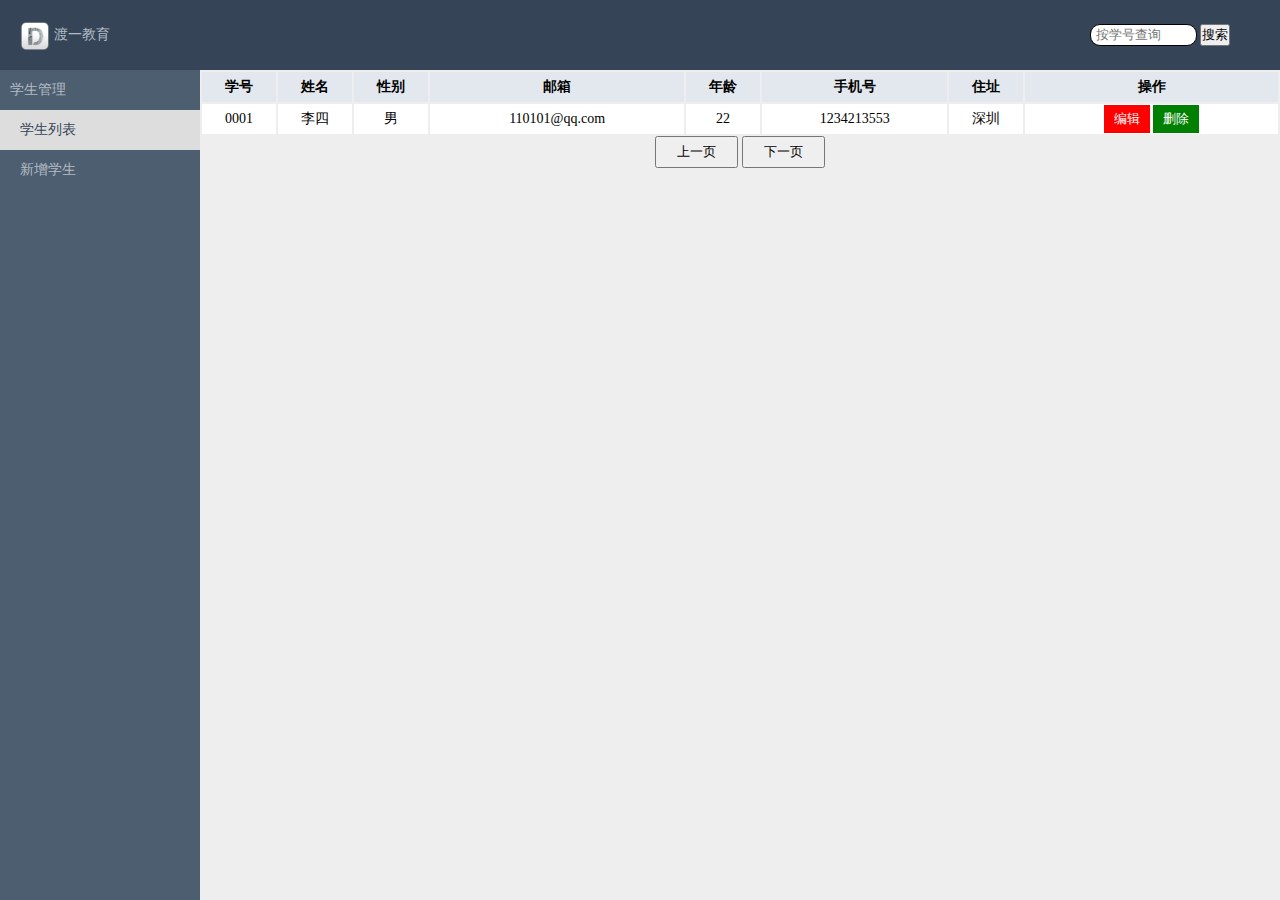
<file: index.html>
<!--
 * @Description: 学生管理系统
 * @Author: ljp
 * @Date: 2020-02-07 20:11:23
 * @LastEditTime : 2020-02-10 17:56:27
 * @LastEditors  : ljp
 -->
<!DOCTYPE html>
<html lang="en">

<head>
  <meta charset="UTF-8">
  <meta name="viewport" content="width=device-width, initial-scale=1.0">
  <title>学生管理系统</title>
</head>
<link rel="shortcut icon" href="images/logo.ico" type="image/x-icon">
<link rel="stylesheet" href="index.css">

<body>
  <div class="wrapper">
    <div class="header">
      <div class="logo">
        <img src="images/logo.png" alt="">
        <span>渡一教育</span>
      </div>
      <!-- 右边的搜索框 -->
      <div class="searchFram">
        <form id="search-form">
          <input type="text" class="search-content" id="search" placeholder="按学号查询">
          <button type="submit" class="search-btn">搜索</button>
        </form>
      </div>
    </div>
    <div class="container">
      <!-- 左边的侧边栏 -->
      <dl class="menu">
        <dt>学生管理</dt>
        <dd class="active" data-id="student-list">学生列表</dd>
        <dd data-id="student-add">新增学生</dd>
      </dl>
      <!-- 右边的主题内容区 -->
      <div class="content">

        <!-- 学生列表 -->
        <div id="student-list" class="content-box">
          <table>
            <thead>
              <tr>
                <th>学号</th>
                <th>姓名</th>
                <th>性别</th>
                <th>邮箱</th>
                <th>年龄</th>
                <th>手机号</th>
                <th>住址</th>
                <th>操作</th>
              </tr>
            </thead>
            <tbody id="tbody">
              <tr>
                <td>0001</td>
                <td>李四</td>
                <td>男</td>
                <td>110101@qq.com</td>
                <td>22</td>
                <td>1234213553</td>
                <td>深圳</td>
                <td>
                  <button class="btn edit">编辑</button>
                  <button class="btn del">删除</button>
                </td>
              </tr>
            </tbody>
          </table>
          <div class="turn-page">
            <button id="prevPage">上一页</button>
            <button id="nextPage">下一页</button>
          </div>
          <div class="modal">
            <div class="modal-content">
              <h3>编辑表单</h3>
              <form id="student-edit-form">
                <div><label for="edit-name">姓名</label><input type="text" id="edit-name" name="name"></div>
                <div><label for="edit-sex">性别</label>
                  <input type="radio" name="sex" id="edit-male" value="0" checked>
                  <label for="edit-male" class="sex">男</label>
                  <input type="radio" name="sex" id="edit-female"  value="1">
                  <label for="edit-female" class="sex">女</label>
                </div>
                <div><label for="edit-sNo">学号</label><input type="text" id="edit-sNo" name="sNo" readonly></div>
                <div><label for="edit-email">邮箱</label><input type="email" id="edit-email" name="email"></div>
                <div><label for="edit-birth">出生年月</label><input type="text" id="edit-birth" name="birth"></div>
                <div><label for="edit-phone">手机号</label><input type="text" id="edit-phone" name="phone"></div>
                <div><label for="edit-address">住址</label><input type="text" id="edit-address" name="address"></div>
                <div><label for=""></label><input type="submit" class="btn" id="edit-submit-btn"></div>
              </form>
            </div>
          </div>
        </div>
        <!-- 新增学生 -->
        <div id="student-add" class="content-box">
          <form id="student-add-form">
            <div><label for="name">姓名</label><input type="text" id="name"></div>
            <div><label for="sex">性别</label>
              <input type="radio" name="sex" id="male" value="0" checked>
              <label for="male" class="sex">男</label>
              <input type="radio" name="sex" id="female" value="1">
              <label for="female" class="sex">女</label>
            </div>
            <div><label for="sNo">学号</label><input type="text" id="sNo"></div>
            <div><label for="email">邮箱</label><input type="email" id="email"></div>
            <div><label for="birth">出生年</label><input type="text" id="birth"></div>
            <div><label for="phone">手机号</label><input type="text" id="phone"></div>
            <div><label for="address">住址</label><input type="text" id="address"></div>
            <div><label for=""></label>
              <input type="submit" class="btn" id="student-add-btn">
              <input type="reset" value="重置" class="btn">
            </div>
          </form>
        </div>
      </div>
    </div>
  </div>
  <script src="index.js"></script>
</body>

</html>
</file>
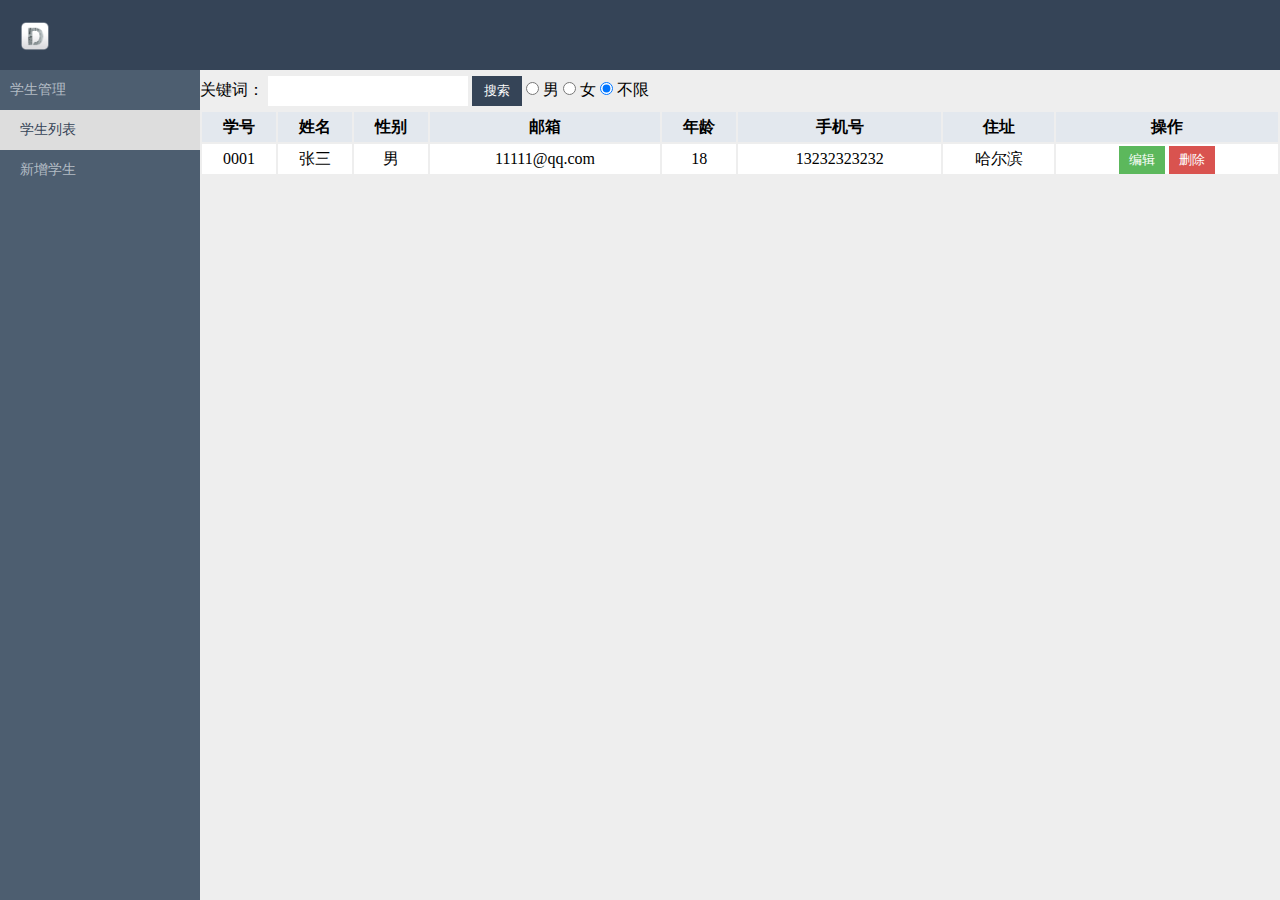
<file: jq迭代学生管理系统/index.html>
<!DOCTYPE html>
<html lang="en">
<head>
    <meta charset="UTF-8">
    <meta name="viewport" content="width=device-width, initial-scale=1.0">
    <meta http-equiv="X-UA-Compatible" content="ie=edge">
    <title>学生管理系统</title>
    <link rel="shortcut icon" href="./images/logo.ico" type="image/x-icon">
    <link rel="stylesheet" href="./index.css">
    <link rel="stylesheet" href="./page/index.css">
</head>
<body>
     <div class="wrapper">
         <div class="header">
             <div class="logo">
                 <img src="./images/logo.png" alt="">

             </div>
         </div>
         <div class="container">
             <!-- dl > dt + dd  -->
             <dl class="menu">
                <dt>学生管理</dt>
                <dd class="active" data-id="student-list">学生列表</dd>
                <dd data-id="student-add">新增学生</dd>
             </dl>
             <div class="content">
                <div id="student-add" class="content-box">
                    <form id="student-add-form">
                        <div><label for="name">姓名</label><input type="text" id="name" name="name"></div>
                        <div><label for="sex">性别</label>
                                <input type="radio" name="sex" id="male" value="0" checked>
                                    <label class="sex" for="male">男</label>
                                <input type="radio" name="sex" value="1" id="female">
                                    <label class="sex" for="female">女</label>
                        </div>
                        <div><label for="number">学号</label><input type="text" name="sNo" id="number"></div>
                        <div><label for="email">邮箱</label><input type="email" id="email" name="email"></div>
                        <div><label for="birth">出生年</label><input type="text" id="birth" name="birth"></div>
                        <div><label for="phone">手机号</label><input type="text" id="phone" name="phone"></div>
                        <div><label for="address">住址</label><input type="text" id="address" name="address"></div>
                        <div><label for=""></label>
                            <input type="submit" class="btn" id="student-add-btn">
                            <input type="reset" value="重置" class="btn">
                        </div>
                    </form>
                </div>
                <div id="student-list" class="content-box">
                    <div class="search-part">
                        <label for="search-inp">关键词：</label>
                        <input type="text" id="search-inp">
                        <button id="search-btn">搜索</button>

                       <form id="search-form">
                        <input type="radio" name="sex" id="male" value="0">
                            <label for="male">男</label>
                            <input type="radio" name="sex" id="female" value="1">
                            <label for="female">女</label>
                            <input type="radio" checked name="sex" id="all" value="-1">
                            <label for="all">不限</label>
                          
                       </form>
                    </div>
                    <table>
                        <thead>
                            <tr>
                                <th>学号</th>
                                <th>姓名</th>
                                <th>性别</th>
                                <th>邮箱</th>
                                <th>年龄</th>
                                <th>手机号</th>
                                <th>住址</th>
                                <th>操作</th>
                            </tr>
                        </thead>
                        <tbody id="tbody">
                            <tr>
                                <td>0001</td>
                                <td>张三</td>
                                <td>男</td>
                                <td>11111@qq.com</td>
                                <td>18</td>
                                <td>13232323232</td>
                                <td>哈尔滨</td>
                                <td>
                                    <button class="btn edit">编辑</button>
                                    <button class="btn delete">删除</button>
                                </td>
                            </tr>
                        </tbody>
                    </table>
                    <div class="turn-page">
                   
                    </div>
                    <div class="modal">
                        <div class="modal-content">
                            <h3>编辑表单</h3>
                            <form id="student-edit-form">
                                <div><label for="edit-name">姓名</label>
                                    <input type="text" name="name" id="edit-name"></div>
                                <div><label for="sex">性别</label>
                                        <input type="radio" name="sex" id="edit-male" value="0" checked>
                                            <label class="sex" for="edit-male">男</label>
                                        <input type="radio" name="sex" id="edit-female" value="1">
                                            <label class="sex" for="edit-female">女</label>
                                </div>
                                <div><label for="edit-number">学号</label><input type="text" name="sNo" id="edit-number" readonly></div>
                                <div><label for="edit-email">邮箱</label><input type="email" name="email" id="edit-email"></div>
                                <div><label for="edit-birth">出生年</label><input type="text" name="birth" id="edit-birth"></div>
                                <div><label for="edit-phone">手机号</label><input type="text" name="phone" id="edit-phone"></div>
                                <div><label for="edit-address">住址</label><input type="text" name="address" id="edit-address"></div>
                                <div><label for=""></label>
                                    <input type="submit" class="btn" id="student-edit-btn">
                                
                                </div>
                            </form>
                        </div>
                    </div>
                </div>
             </div>
         </div>
     </div>
     <script src="./jquery-3.3.1.js"></script>
     <script src="./page/index.js"></script>
     <script src="./index.js"></script>

</body>
</html>
</file>
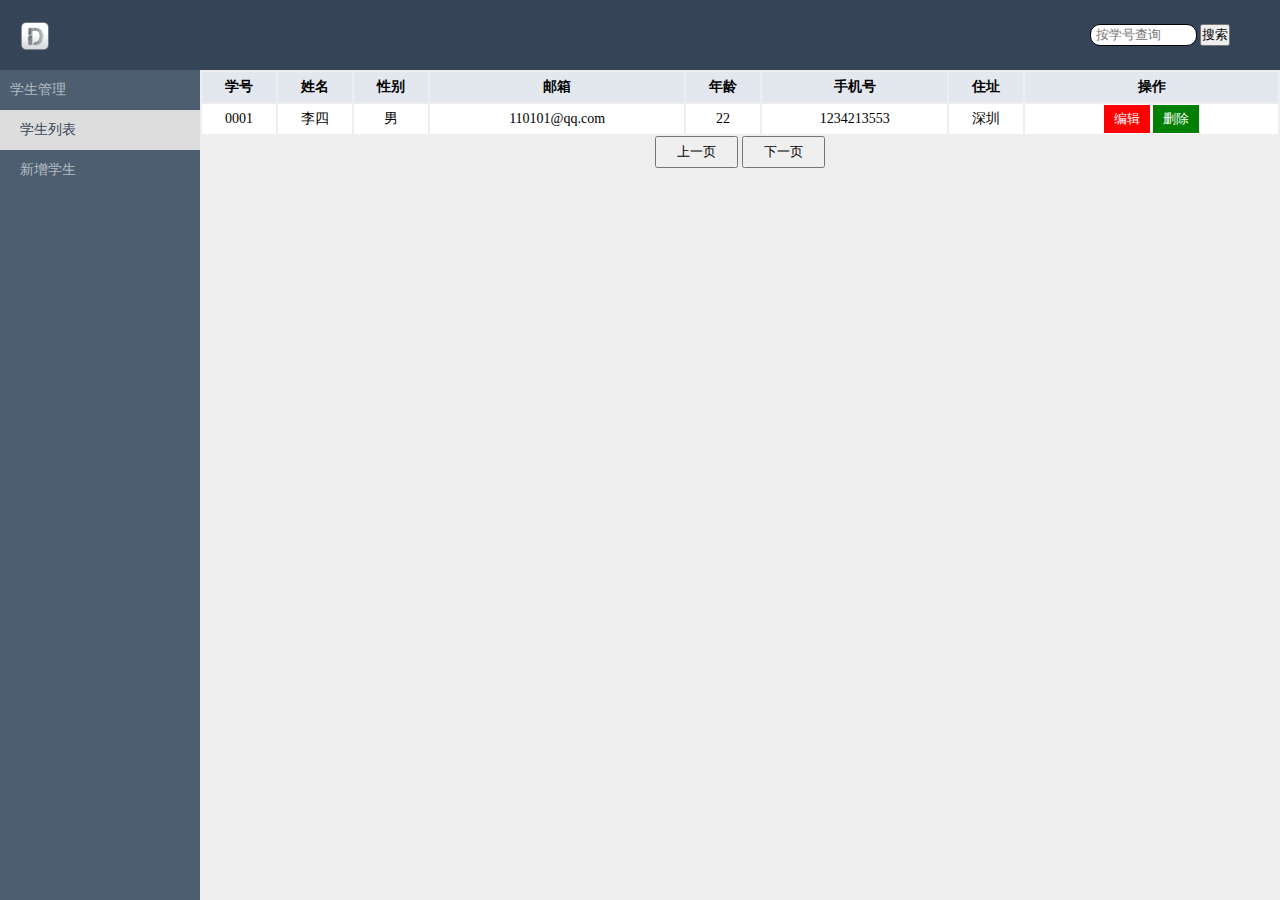
<file: 学生管理系统/index.html>
<!--
 * @Description: 学生管理系统
 * @Author: ljp
 * @Date: 2020-02-07 20:11:23
 * @LastEditTime: 2020-03-18 12:01:35
 * @LastEditors: ljp
 -->
<!DOCTYPE html>
<html lang="en">

<head>
  <meta charset="UTF-8">
  <meta name="viewport" content="width=device-width, initial-scale=1.0">
  <title>学生管理系统</title>
</head>
<link rel="shortcut icon" href="images/logo.ico" type="image/x-icon">
<link rel="stylesheet" href="index.css">

<body>
  <div class="wrapper">
    <div class="header">
      <div class="logo">
        <img src="images/logo.png" alt="">
      </div>
      <!-- 右边的搜索框 -->
      <div class="searchFram">
        <form id="search-form">
          <input type="text" class="search-content" id="search" placeholder="按学号查询">
          <button type="submit" class="search-btn">搜索</button>
        </form>
      </div>
    </div>
    <div class="container">
      <!-- 左边的侧边栏 -->
      <dl class="menu">
        <dt>学生管理</dt>
        <dd class="active" data-id="student-list">学生列表</dd>
        <dd data-id="student-add">新增学生</dd>
      </dl>
      <!-- 右边的主题内容区 -->
      <div class="content">

        <!-- 学生列表 -->
        <div id="student-list" class="content-box">
          <table>
            <thead>
              <tr>
                <th>学号</th>
                <th>姓名</th>
                <th>性别</th>
                <th>邮箱</th>
                <th>年龄</th>
                <th>手机号</th>
                <th>住址</th>
                <th>操作</th>
              </tr>
            </thead>
            <tbody id="tbody">
              <tr>
                <td>0001</td>
                <td>李四</td>
                <td>男</td>
                <td>110101@qq.com</td>
                <td>22</td>
                <td>1234213553</td>
                <td>深圳</td>
                <td>
                  <button class="btn edit">编辑</button>
                  <button class="btn del">删除</button>
                </td>
              </tr>
            </tbody>
          </table>
          <div class="turn-page">
            <button id="prevPage">上一页</button>
            <button id="nextPage">下一页</button>
          </div>
          <div class="modal">
            <div class="modal-content">
              <h3>编辑表单</h3>
              <form id="student-edit-form">
                <div><label for="edit-name">姓名</label><input type="text" id="edit-name" name="name"></div>
                <div><label for="edit-sex">性别</label>
                  <input type="radio" name="sex" id="edit-male" value="0" checked>
                  <label for="edit-male" class="sex">男</label>
                  <input type="radio" name="sex" id="edit-female"  value="1">
                  <label for="edit-female" class="sex">女</label>
                </div>
                <div><label for="edit-sNo">学号</label><input type="text" id="edit-sNo" name="sNo" readonly></div>
                <div><label for="edit-email">邮箱</label><input type="email" id="edit-email" name="email"></div>
                <div><label for="edit-birth">出生年月</label><input type="text" id="edit-birth" name="birth"></div>
                <div><label for="edit-phone">手机号</label><input type="text" id="edit-phone" name="phone"></div>
                <div><label for="edit-address">住址</label><input type="text" id="edit-address" name="address"></div>
                <div><label for=""></label><input type="submit" class="btn" id="edit-submit-btn"></div>
              </form>
            </div>
          </div>
        </div>
        <!-- 新增学生 -->
        <div id="student-add" class="content-box">
          <form id="student-add-form">
            <div><label for="name">姓名</label><input type="text" id="name"></div>
            <div><label for="sex">性别</label>
              <input type="radio" name="sex" id="male" value="0" checked>
              <label for="male" class="sex">男</label>
              <input type="radio" name="sex" id="female" value="1">
              <label for="female" class="sex">女</label>
            </div>
            <div><label for="sNo">学号</label><input type="text" id="sNo"></div>
            <div><label for="email">邮箱</label><input type="email" id="email"></div>
            <div><label for="birth">出生年</label><input type="text" id="birth"></div>
            <div><label for="phone">手机号</label><input type="text" id="phone"></div>
            <div><label for="address">住址</label><input type="text" id="address"></div>
            <div><label for=""></label>
              <input type="submit" class="btn" id="student-add-btn">
              <input type="reset" value="重置" class="btn">
            </div>
          </form>
        </div>
      </div>
    </div>
  </div>
  <script src="index.js"></script>
</body>

</html>
</file>
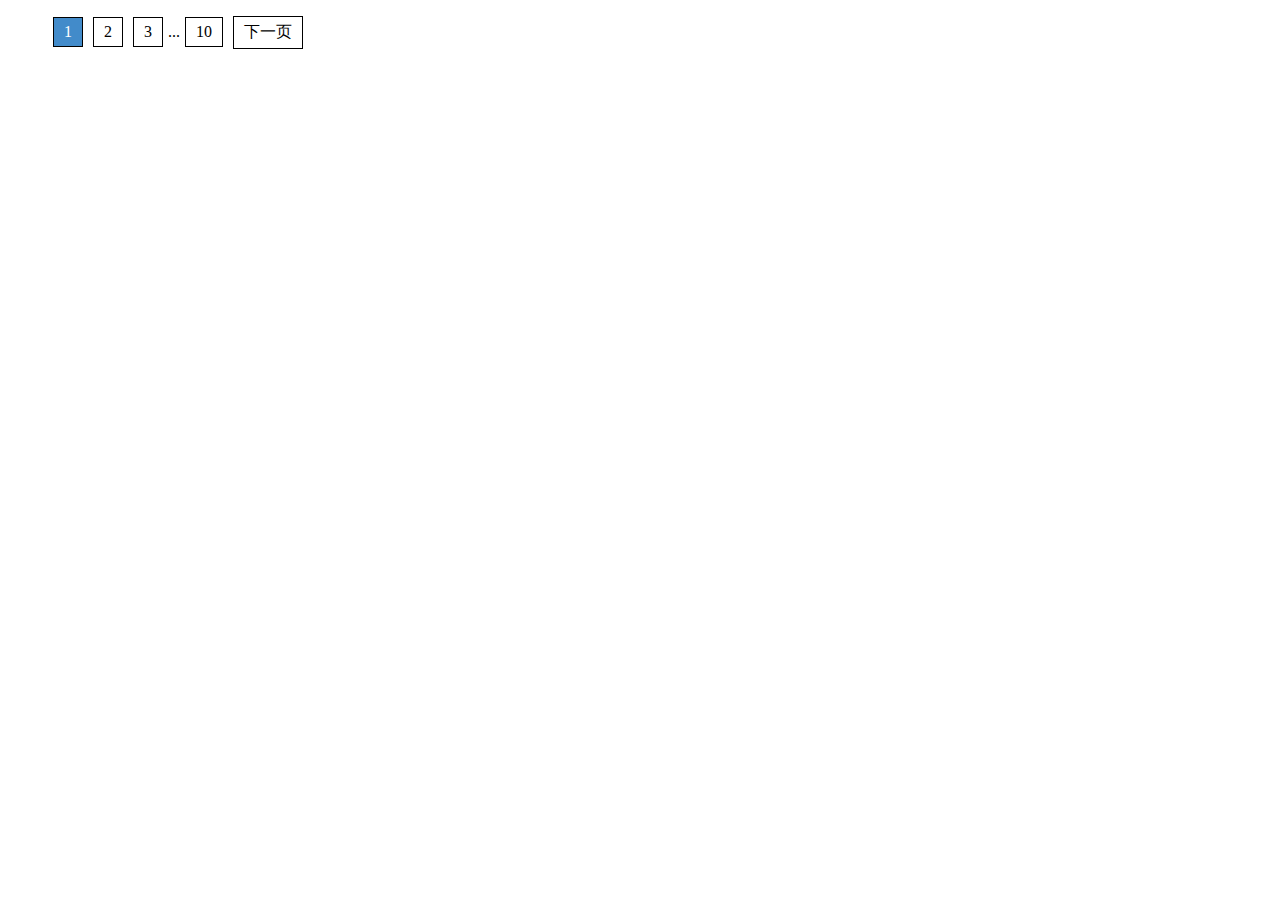
<file: jq迭代学生管理系统/page/indec.html>
<!DOCTYPE html>
<html lang="en">
<head>
    <meta charset="UTF-8">
    <meta name="viewport" content="width=device-width, initial-scale=1.0">
    <title>Document</title>
    <link rel="stylesheet" href="./index.css">
</head>
<body>
    <div class="wrapper"></div>
    <script src="../jquery-3.3.1.js"></script>
    <script src="./index.js"></script>
    <script>
        $('.wrapper').page({
            nowPage: 1,
            allPage: 10
        })
    </script>
</body>
</html>
</file>
<file: index.css>
* {
  margin: 0;
  padding: 0;
}

html,
body,
.wrapper {
  height: 100%;
}
body{
  background-color: #eee;
}
.wrapper {
  width: 100%;
}

.header {
  background-color: #354457;
  height: 70px;
  line-height: 70px;
  color: #b3bcc5;
  font-size: 14px;
  position: relative;
}

.header .logo img {
  width: 30px;
  height: 30px;
  margin-left: 20px;
  vertical-align: middle;
}
.header .searchFram{
  position: absolute;
  right: 50px;
  top: 0px;
}
.header .searchFram .search-content{
  width: 100px;
  height: 20px;
  border-radius: 10px;
  border: 1px solid black;
  outline: none;
  padding-left: 5px;
}

.container {
  overflow: hidden;
  min-height: calc(100% - 70px);
}


/* 侧边栏 */
.menu {
  float: left;
  width: 200px;
  height: 10000px;
  margin-bottom: -9900px;
  background-color: #4d5e70;
}

.menu dt,
.menu dd {
  height: 40px;
  line-height: 40px;
  color: #b3bcc5;
  padding-left: 10px;
  font-size: 14px;
}
.menu dd{
  cursor: pointer;
}

.menu dd {
  padding-left: 20px;
}

/* 点击效果 */
.menu dd.active {
  background-color: #ddd;
  color: #354457;
}

.menu dd:hover {
  background-color: rgba(255, 255, 255, 0.5);
  color: #354457;
}


/* 内容区 */
.content {
  overflow: hidden;
  /* background-color: #eee; */
  height: 100%;
}

/* 学生列表 */
table {
  width: 100%;
  font-size: 14px;
}

table thead {
  background-color: #e3e8ee;
}

table tbody {
  background-color: #fff;
}

table tr {
  height: 30px;
  line-height: 30px;
  text-align: center;
}

table .btn {
  border: none;
  outline: none;
  padding: 5px 10px;
  color: #fff;
  cursor: pointer;
}

table .edit {
  background-color: red;
}

table .del {
  background-color: green;
}

/* 分页按钮 */
.turn-page{
  text-align: center;
}
.turn-page button{
  /* display: none; */
  padding: 5px 20px;
  cursor: pointer;
}

/* 编辑表单 遮罩 */
.modal {
  position: fixed;
  left: 0;
  right: 0;
  top: 0;
  bottom: 0; 
  display: none;
}

.modal .modal-content {
  position: fixed;
  width: 500px;
  height: 450px;
  background-color: #fff;
  left: 50%;
  top: 50%;
  margin-left: -250px;
  margin-top: -225px;
}
.modal .modal-content h3{
  padding: 10px 10px;
}
.modal .modal-content form{
  width: 360px;
  margin: 20px auto;
}
.modal .modal-content .btn{
  padding: 5px 66px;
  margin-left: -1px;
}
.modal::before {
  content: "";
  position: absolute;
  display: block;
  width: 100%;
  height: 100%;
  background-color: rgba(0, 0, 0, .5);
}

/* 新增学生 */
#student-add {
  width: 400px;
  margin: 100px auto;
  display: none;
}

form label {
  width: 100px;
  display: inline-block;
  text-align: right;
  margin-right: 10px;
}

form>div {
  margin-bottom: 10px;
}

form label.sex {
  /* 宽度被内容撑开 */
  width: auto;
}

form .btn {
  padding: 2px 25px;
  margin-left: -5px;
}
</file>
<file: jq迭代学生管理系统/index.css>
* {
    padding: 0;
    margin: 0;
}
body {
    background-color: #eee;
}
html, body, .wrapper {
    height: 100%;
}
.wrapper {
    width: 100%;
}
.header {
    height: 70px;
    line-height: 70px;
    color: #b3bcc5;
    font-size: 14px;
    background-color: #354457;
}

.header .logo img {
    margin-left: 20px;
    width: 30px;
    height: 30px;
    vertical-align: middle;
}
.container {
    overflow: hidden;
    min-height: calc(100% - 70px);
}
.menu {
    float: left;
    width: 200px;
    height: 10000px;
    margin-bottom: -9990px;
    background-color: #4d5e70;
}
.content {
    /* bfc 块级格式化上下文 */
    overflow: hidden;
    min-height: 100%;
    position: relative;
    height: 700px;

}
.content-box {
    position: absolute;
 
    width: 100%;
    height: 100%;
}
#student-add {
    display: none;
    left: 50%;
    transform: translateX(-50%);
}
.menu dt, .menu dd {
    height: 40px;
    line-height: 40px;
    color: #b3bcc5;
    font-size: 14px;
}
.menu dt {
    padding-left: 10px;
}
.menu dd {
    padding-left: 20px;
    cursor: pointer;
}
.menu dd.active {
    background-color: #ddd;
    color: #354457;
}
.menu dd:hover {
    background-color: rgba(255, 255, 255, 0.5);
    color: #354457;
}
#student-add {
    width: 500px;
    margin: 50px auto;
}
form div label {
    width: 100px;
    display: inline-block;
    text-align: right;
    margin-right: 10px;
}
form > div {
    margin-bottom: 10px;
}
form label.sex {
    width: auto;
}
form .btn {
    padding: 5px 25px;
    cursor: pointer;
}
table {
    width: 100%;
}
table thead {
    background-color: #e3e8ee;
}
table tbody {
    background-color: #fff;
}
table tr {
    height: 30px;
    line-height: 30px;
    text-align: center;
}
table .btn {
    border: none;
    outline: none;
    padding: 5px 10px;
    color: #fff;
    cursor: pointer;
}
table .btn.edit {
    background-color: #5cb85c;
}
table .btn.delete {
    background-color: #d9534f;
}
.modal {
    position: fixed;
    left: 0;
    top: 0;
    bottom: 0;
    right: 0;
    background-color: rgba(0, 0, 0, 0.5);
    display: none;
}
.modal .modal-content {
    position: absolute;
    width: 500px;
    height: 450px;
    padding: 20px;
    background-color: #fff;
    left: 50%;
    top: 50%;
    margin-left: -250px;
    margin-top: -225px;
}
.modal-content form {
    width: 400px;
    margin: 0 auto;
}
.modal-content form .btn {
    padding: 5px 68px;
    margin-left: -2px;
}
.modal-content h3 {
    margin-bottom: 20px;
}
/* .modal::before {
    content: '';
    display: block;
    width: 100%;
    height: 100%;
    background-color: rgba(0, 0, 0, 0.5);
} */

.turn-page {
    text-align: center;
}
.turn-page button {
    display: none;
    padding: 5px 10px;
    cursor: pointer;
}

.search-part {
    height: 40px;
    line-height: 40px;
}

.search-part #search-inp {
    height: 30px;
    line-height: 30px;
    width: 200px;
    border: none;
    outline: none;
}

.search-part #search-btn {
    width: 50px;
    height: 30px;
    line-height: 30px;
    border: none;
    outline: none;
    background-color: #354457;
    cursor: pointer;
    color: #fff;
}

#search-form {
    display: inline-block;
}
</file>
<file: jq迭代学生管理系统/page/index.css>
.my-page-wrapper > * {
    padding: 0;
    margin: 0;
    list-style: none;
}
.my-page-wrapper li {
    display: inline-block;
    padding: 5px 10px;
    border: 1px solid #000;
    margin: 0 5px;
    cursor: pointer;
}
.my-page-wrapper li.my-page-cur {
    background-color: #428bca;
    color: #fff;
}
</file>
<file: 学生管理系统/index.css>
* {
  margin: 0;
  padding: 0;
}

html,
body,
.wrapper {
  height: 100%;
}
body{
  background-color: #eee;
}
.wrapper {
  width: 100%;
}

.header {
  background-color: #354457;
  height: 70px;
  line-height: 70px;
  color: #b3bcc5;
  font-size: 14px;
  position: relative;
}

.header .logo img {
  width: 30px;
  height: 30px;
  margin-left: 20px;
  vertical-align: middle;
}
.header .searchFram{
  position: absolute;
  right: 50px;
  top: 0px;
}
.header .searchFram .search-content{
  width: 100px;
  height: 20px;
  border-radius: 10px;
  border: 1px solid black;
  outline: none;
  padding-left: 5px;
}

.container {
  overflow: hidden;
  min-height: calc(100% - 70px);
}


/* 侧边栏 */
.menu {
  float: left;
  width: 200px;
  height: 10000px;
  margin-bottom: -9900px;
  background-color: #4d5e70;
}

.menu dt,
.menu dd {
  height: 40px;
  line-height: 40px;
  color: #b3bcc5;
  padding-left: 10px;
  font-size: 14px;
}
.menu dd{
  cursor: pointer;
}

.menu dd {
  padding-left: 20px;
}

/* 点击效果 */
.menu dd.active {
  background-color: #ddd;
  color: #354457;
}

.menu dd:hover {
  background-color: rgba(255, 255, 255, 0.5);
  color: #354457;
}


/* 内容区 */
.content {
  overflow: hidden;
  /* background-color: #eee; */
  height: 100%;
}

/* 学生列表 */
table {
  width: 100%;
  font-size: 14px;
}

table thead {
  background-color: #e3e8ee;
}

table tbody {
  background-color: #fff;
}

table tr {
  height: 30px;
  line-height: 30px;
  text-align: center;
}

table .btn {
  border: none;
  outline: none;
  padding: 5px 10px;
  color: #fff;
  cursor: pointer;
}

table .edit {
  background-color: red;
}

table .del {
  background-color: green;
}

/* 分页按钮 */
.turn-page{
  text-align: center;
}
.turn-page button{
  /* display: none; */
  padding: 5px 20px;
  cursor: pointer;
}

/* 编辑表单 遮罩 */
.modal {
  position: fixed;
  left: 0;
  right: 0;
  top: 0;
  bottom: 0; 
  display: none;
}

.modal .modal-content {
  position: fixed;
  width: 500px;
  height: 450px;
  background-color: #fff;
  left: 50%;
  top: 50%;
  margin-left: -250px;
  margin-top: -225px;
}
.modal .modal-content h3{
  padding: 10px 10px;
}
.modal .modal-content form{
  width: 360px;
  margin: 20px auto;
}
.modal .modal-content .btn{
  padding: 5px 66px;
  margin-left: -1px;
}
.modal::before {
  content: "";
  position: absolute;
  display: block;
  width: 100%;
  height: 100%;
  background-color: rgba(0, 0, 0, .5);
}

/* 新增学生 */
#student-add {
  width: 400px;
  margin: 100px auto;
  display: none;
}

form label {
  width: 100px;
  display: inline-block;
  text-align: right;
  margin-right: 10px;
}

form>div {
  margin-bottom: 10px;
}

form label.sex {
  /* 宽度被内容撑开 */
  width: auto;
}

form .btn {
  padding: 2px 25px;
  margin-left: -5px;
}
</file>
